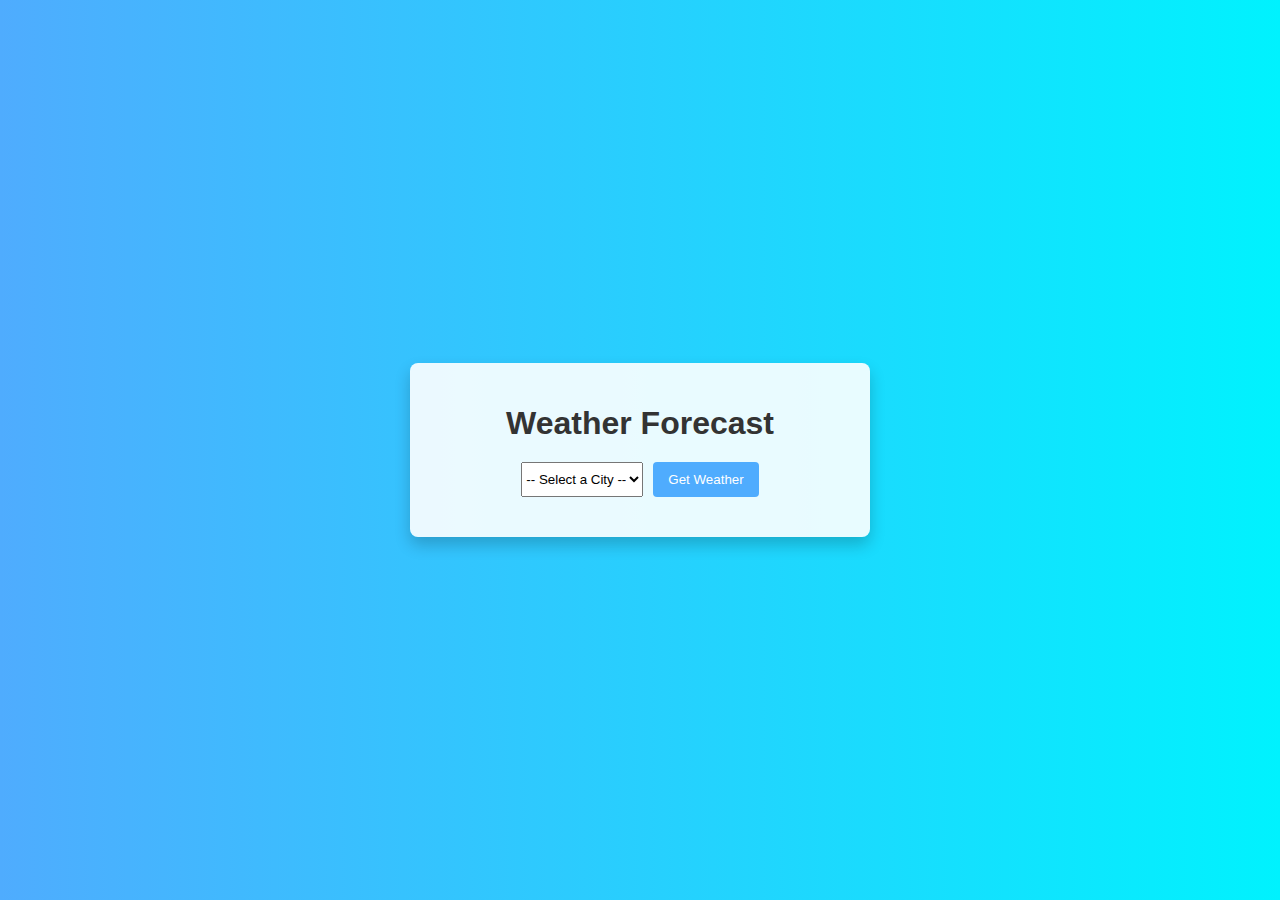
<file: index.html>
<!DOCTYPE html>
<html lang="en">
<head>
  <meta charset="UTF-8">
  <meta name="viewport" content="width=device-width, initial-scale=1.0">
  <title>Weather Forecast App</title>
  <link rel="stylesheet" href="style.css">
</head>
<body>
  <div class="container">
    <h1>Weather Forecast</h1>
    <div class="search-box">
  <select id="citySelect">
    <option value="">-- Select a City --</option>
    <option value="London">London</option>
    <option value="New York">New York</option>
    <option value="Paris">Paris</option>
    <option value="Tokyo">Tokyo</option>
    <option value="Sydney">Sydney</option>
    <option value="Dubai">Dubai</option>
    <option value="Mumbai">Mumbai</option>
    <option value="Toronto">Toronto</option>
    <option value="Berlin">Berlin</option>
  </select>
  <button id="searchBtn">Get Weather</button>
</div>

    <div id="weatherResult" class="weather-result"></div>
  </div>

  <script src="script.js"></script>
</body>
</html>
</file>
<file: style.css>
body {
  font-family: Arial, sans-serif;
  background: linear-gradient(to right, #4facfe, #00f2fe);
  color: #333;
  margin: 0;
  padding: 0;
  display: flex;
  justify-content: center;
  align-items: center;
  height: 100vh;
}

.container {
  background: rgba(255, 255, 255, 0.9);
  padding: 20px 30px;
  border-radius: 8px;
  box-shadow: 0 8px 16px rgba(0,0,0,0.2);
  max-width: 400px;
  width: 100%;
  text-align: center;
}

h1 {
  margin-bottom: 20px;
}

.search-box {
  display: flex;
  justify-content: center;
  gap: 10px;
  margin-bottom: 20px;
}

.search-box input {
  padding: 10px;
  width: 60%;
  border: 1px solid #ccc;
  border-radius: 4px;
}

.search-box button {
  padding: 10px 15px;
  background: #4facfe;
  color: white;
  border: none;
  border-radius: 4px;
  cursor: pointer;
  transition: background 0.3s;
}

.search-box button:hover {
  background: #00f2fe;
}

.weather-result {
  font-size: 1.1em;
  line-height: 1.5;
}
</file>
